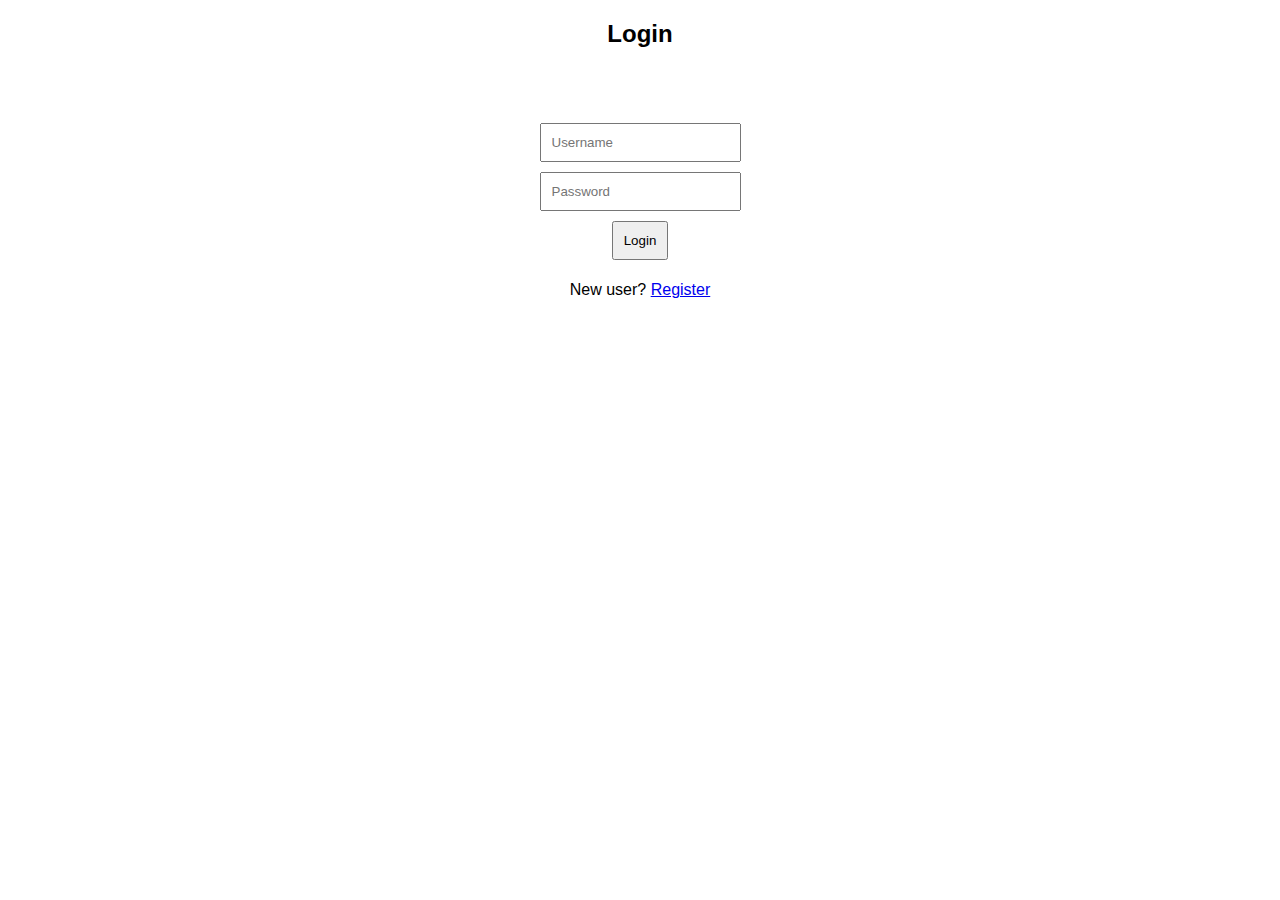
<file: P2/templates/login.html>
<!DOCTYPE html>
<html lang="en">
<head>
    <meta charset="UTF-8">
    <title>Login</title>
    <style>
        body { text-align: center; font-family: Arial, sans-serif; }
        form { display: inline-block; margin-top: 50px; }
        input, button { padding: 10px; margin: 5px; }
    </style>
</head>
<body>
    <h2>Login</h2>
    <form method="POST">
        <input type="text" name="username" placeholder="Username" required><br>
        <input type="password" name="password" placeholder="Password" required><br>
        <button type="submit">Login</button>
    </form>
    <p>New user? <a href="{{ url_for('register') }}">Register</a></p>
</body>
</html>
</file>
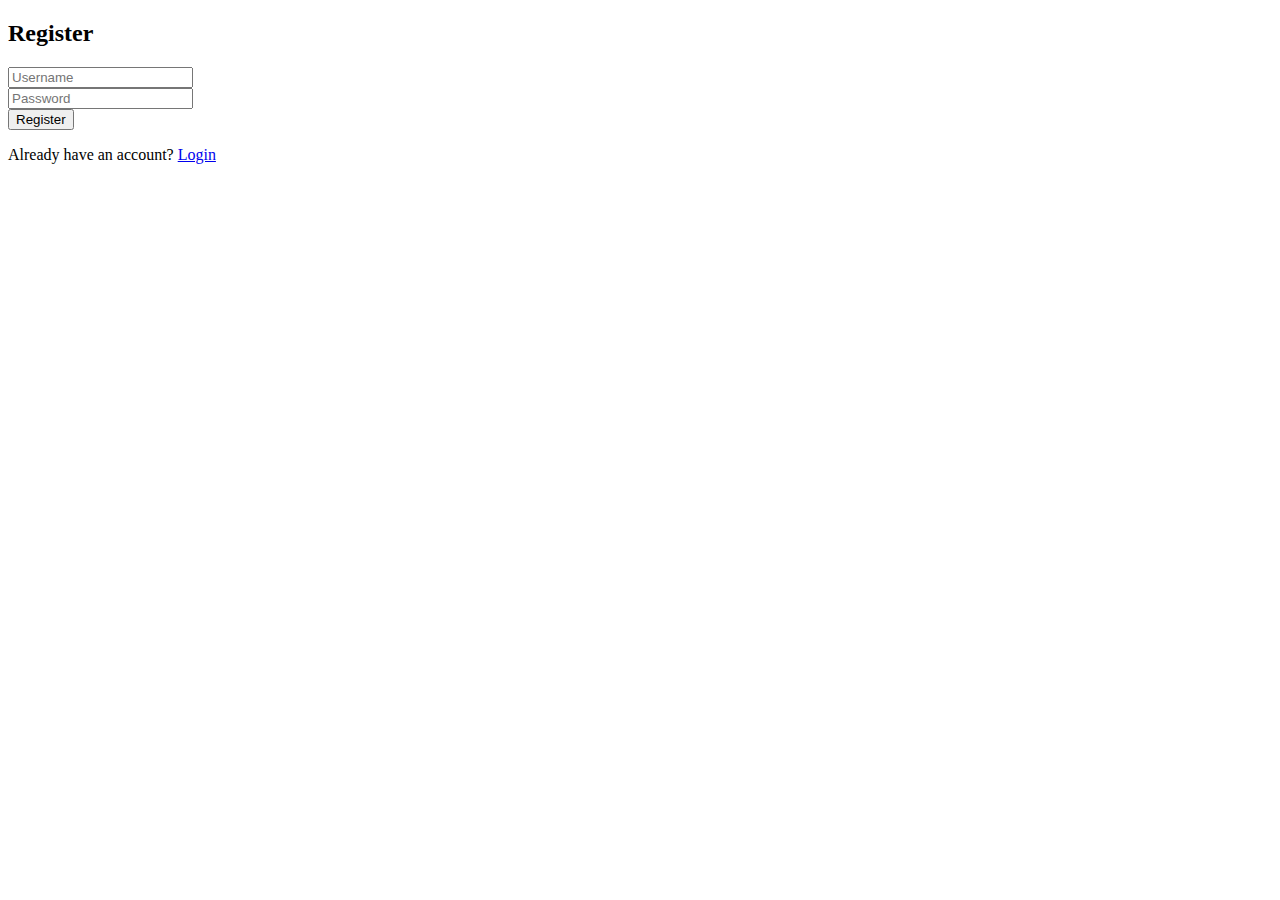
<file: P2/templates/register.html>
<!DOCTYPE html>
<html lang="en">
<head>
    <meta charset="UTF-8">
    <title>Register</title>
</head>
<body>
    <h2>Register</h2>
    <form method="POST">
        <input type="text" name="username" placeholder="Username" required><br>
        <input type="password" name="password" placeholder="Password" required><br>
        <button type="submit">Register</button>
    </form>
    <p>Already have an account? <a href="{{ url_for('login') }}">Login</a></p>
</body>
</html>
</file>
